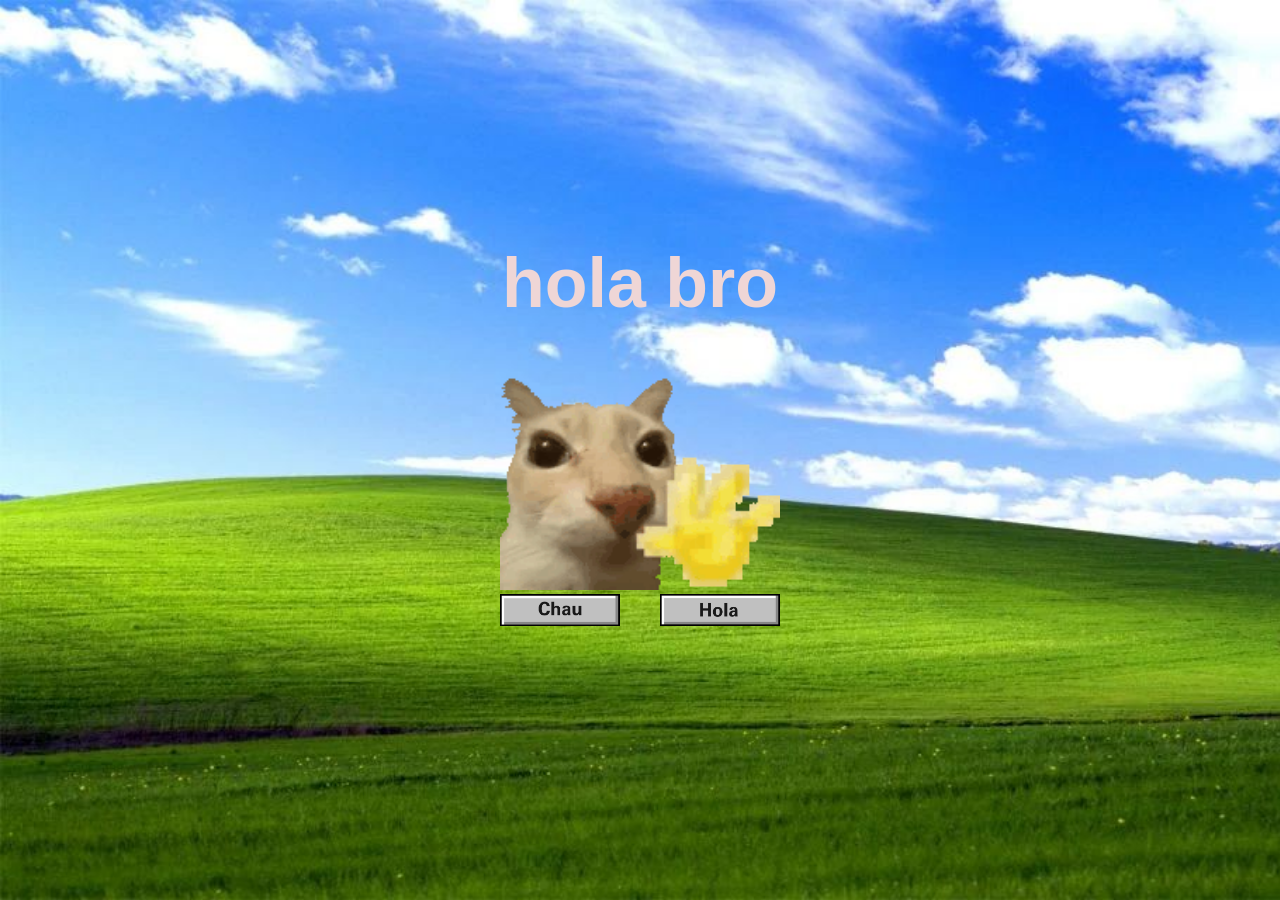
<file: index.html>
<!DOCTYPE html>
<html lang="en">
<head>
    <meta charset="UTF-8">
    <meta name="viewport" content="width=device-width, initial-scale=1.0">
    <link rel="preconnect" href="https://fonts.googleapis.com">
    <link rel="preconnect" href="https://fonts.gstatic.com" crossorigin>
    <link href="https://fonts.googleapis.com/css2?family=Cutive+Mono&family=EB+Garamond:ital,wght@0,400..800;1,400..800&family=Geist+Pixel&family=Pacifico&family=Pixelify+Sans:wght@400..700&display=swap" rel="stylesheet">
    
    <link rel="stylesheet" href="style.css">

    <title>nose</title>
</head>
<body>
    <!--pagina principal-->
    <div id="screen-container">
        <h1>hola bro</h1>
        <img src="waving cat.gif" class="gif-wavingcat" alt="wavingcat">

        <div class="botones1" id="botones-saludo">
            <a href="chau.html">
                <img src="Chau boton.jpg" class="chau" alt="chau">
            </a>
        
            <a href="hola.html">
                <img src="hola boton.jpg" class="hola" alt="hola">
            </a>
        </div>
        
    </div>
    

    <script src="script.js"></script>
</body>
</html>
</file>
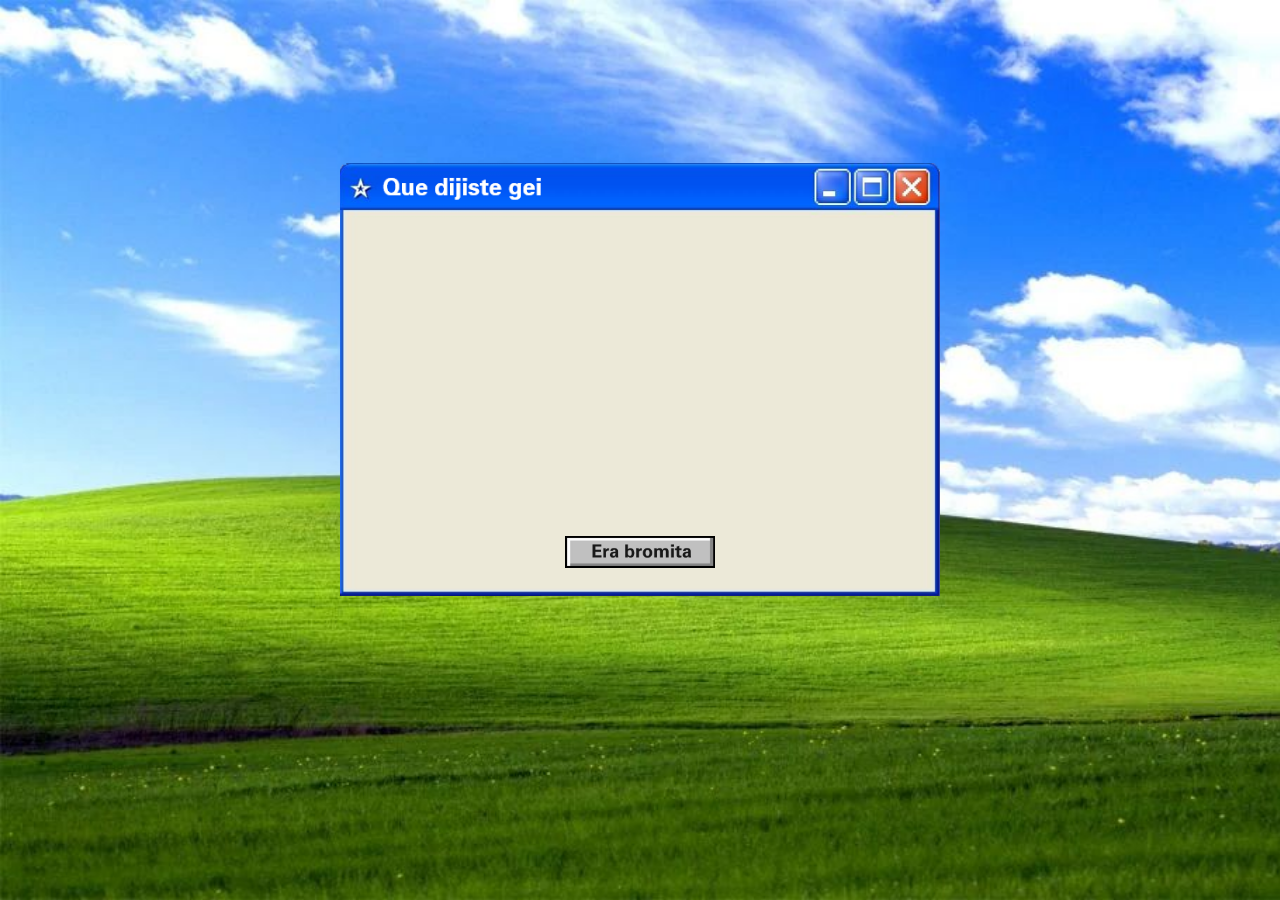
<file: chau.html>
<!DOCTYPE html>
<html lang="en">
<head>
    <meta charset="UTF-8">
    <meta name="viewport" content="width=device-width, initial-scale=1.0">
    <link rel="stylesheet" href="style.css">


    <title>chau</title>

</head>
<body>
    <div class="window2">
        

        <video autoplay="1" loop width="300px" height="270px" margin-left="200px" src="middle finger cat.mp4" id=".middle-finger-cat" ></video>

        <div class="botones2" id="boton-bromita">
            <a href="index.html">
                <img src="bromita boton.jpg" class="bromita" alt="bromita">
            </a>
        </div>
    </div>

     
    <!--pagina chau-->
    <div id="screen2-container">
        
    </div>


</body>
</html>
</file>
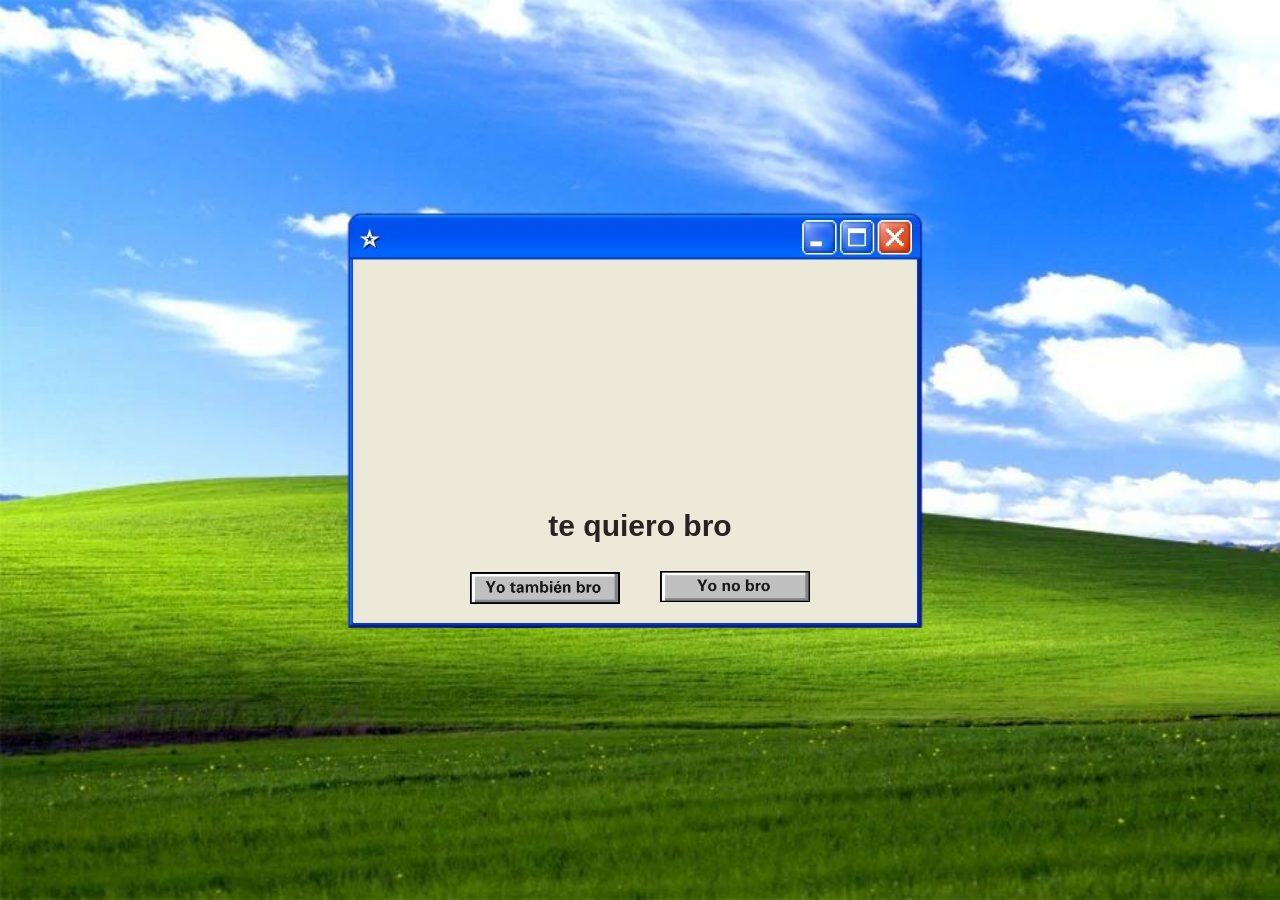
<file: hola.html>
<!DOCTYPE html>
<html lang="en">
<head>
    <meta charset="UTF-8">
    <meta name="viewport" content="width=device-width, initial-scale=1.0">
    <link rel="preconnect" href="https://fonts.googleapis.com">
    <link rel="preconnect" href="https://fonts.gstatic.com" crossorigin>
    <link href="https://fonts.googleapis.com/css2?family=Cutive+Mono&family=EB+Garamond:ital,wght@0,400..800;1,400..800&family=Geist+Pixel&family=Pacifico&family=Pixelify+Sans:wght@400..700&display=swap" rel="stylesheet">

    <link rel="stylesheet" href="style.css">

    <title>hola</title>

</head>
<body>
    <div class="window">
        <video autoplay="1" loop width="300px" height="300px" margin-left="200px" margin-bottom="10px"  src="pochita girando.mp4" id=".pochita-girando" ></video>
        <h2>te quiero bro</h2>
        
        <div class="botones3" id="botones-decision">
            <a href="yo-tambien.html">
                <img src="tambien boton.jpg" class="tambien" alt="tambien">
            </a>
        
            <a href="#" id="random-btn" >
                <img src="yo no boton.jpg" class="yono" alt="yono">
            </a>
        </div>
    </div>

    <script src="script.js"></script>
</body>
</html>
</file>
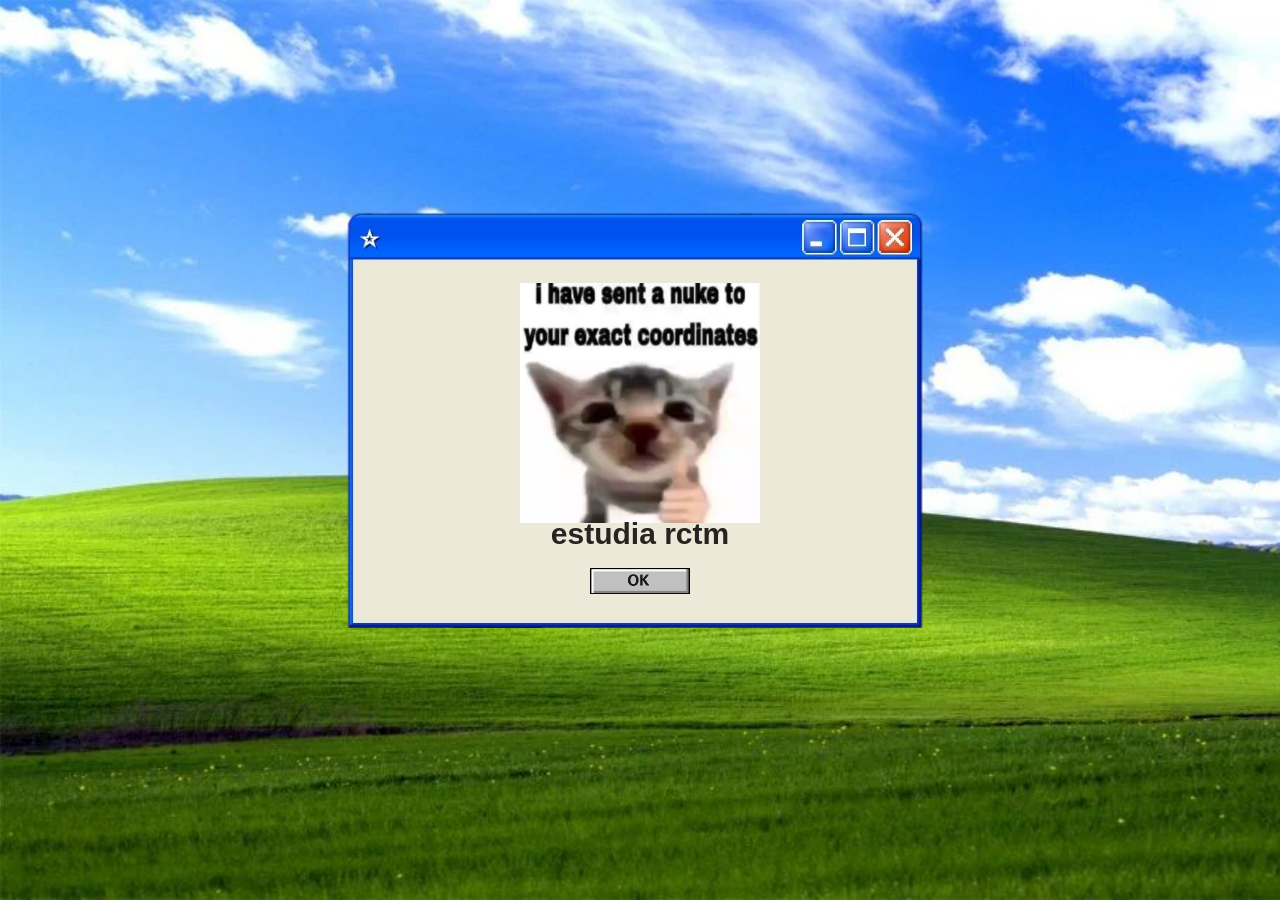
<file: yo-tambien.html>
<!DOCTYPE html>
<html lang="en">
<head>
    <meta charset="UTF-8">
    <meta name="viewport" content="width=device-width, initial-scale=1.0">
    <link rel="preconnect" href="https://fonts.googleapis.com">
    <link rel="preconnect" href="https://fonts.gstatic.com" crossorigin>
    <link href="https://fonts.googleapis.com/css2?family=Cutive+Mono&family=EB+Garamond:ital,wght@0,400..800;1,400..800&family=Geist+Pixel&family=Pacifico&family=Pixelify+Sans:wght@400..700&display=swap" rel="stylesheet">

    <link rel="stylesheet" href="style.css">

    <title>yotambien</title>

</head>
<body>
    <div class="window">
        
        <img width="240px" height="240px" margin-top="70px" src="ke.jpg" alt="ke">
        <h3>estudia rctm</h3>
        
         <div class="botones4" id="botones-ultimo">
            <a href="index.html">
                <img src="ok boton.jpg" class="ok" alt="ok">
            </a>


    </div>

</body>
</html>
</file>
<file: style.css>
h1 {
    text-align: center;
    font-family: "Geist Pixel", sans-serif;
    font-size: 70px;
    color: #efd6d6;
}


body {

    position: relative;
    display: flex;
    justify-content: center;
    align-items: center;
    flex-direction: column;
    background-image: url("landscape.jpg");
    background-repeat: no-repeat;
    background-attachment: fixed;
    background-size: cover;
    height: 90vh;
    
}

/* pagina principal */

.gif-wavingcat {

    width: 280px;
    height: 220px;
}

.botones1 {
    display: flex;
    justify-content: center;
    gap: 40px;
    position: relative;
}

.hola {
    width: 120px;
    height: auto;
    display: inline-block;
    cursor: pointer;
    user-select: none;
    position: relative;
}
.chau {
    width: 120px;
    height: auto;
    display: inline-block;
    cursor: pointer;
    user-select: none;
    position: relative;
}

/* pagina chau */

#screen2-container {
    display: none;
    position: fixed;
    inset: 0;
    justify-content: center;
    align-items: center;
}

.window {
    display: flex;
    flex-direction: column;
    justify-content: center;
    width: 90vw;
    max-width: 600px;
    aspect-ratio: 3/2;
    padding: 20px 20px 100 20px;
    align-items: center;
    background-image: url(window.png);
    background-size: contain;
    background-repeat: no-repeat;
    gap: 1px;
    padding-top: 80px;
    margin-bottom: 50px;
    
}

.window2 {
    display: flex;
    flex-direction: column;
    justify-content: center;
    width: 90vw;
    max-width: 600px;
    aspect-ratio: 3/2;
    padding: 20px 20px 100 20px;
    align-items: center;
    background-image: url(window2.png);
    background-size: contain;
    background-repeat: no-repeat;
    gap: 1px;
    padding-top: 50px;
    margin-bottom: 50px;
    
    
}

.botones2 {
    display: flex;
    justify-content: center;
    position: relative;
}

.bromita {
    width: 150px;
    height: auto;
    display: inline-block;
    cursor: pointer;
    user-select: none;
    position: relative;
    margin: 7% auto;
    margin-bottom: auto;
}

.pochita {
    width: 200px;
    height: 120px;
}

h2 {
    font-size: 30px;
    text-align: center;
    font-family: "Geist Pixel" , sans-serif ;
    color: #282222;
    height: 45px;
    margin-bottom: 10px;
    margin-top: auto;
    
}

/* middle finger cat video */

.middle-finger-cat {
    height: 90hv;

}

.pochita-girando {
    margin-bottom: 100px;
}

.botones3 {
    display: flex;
    justify-content: center;
    position: relative;
    gap: 40px;
    margin-right: 150px;
}

.tambien {
    width: 150px;
    height: auto;
    display: inline-block;
    cursor: pointer;
    user-select: none;
    position: relative;
    margin: 7% auto;
    
    margin-bottom: 20px;
}

.yono {
    z-index: 1;
    transition: transform 0.15s ease;
    cursor: default;
    width: 150px;
    height: auto;
    display: inline-block;
    cursor: default;
    user-select: none;
    position: absolute;
    margin: 5% auto;
    
    margin-bottom:5px;
}

h3 {
    font-size: 30px;
    text-align: center;
    font-family: "Geist Pixel" , sans-serif ;
    color: #282222;
    height: 7px;
    margin-bottom: auto;
    margin: 5% auto;
    margin-top: -7px;
    
}

.botones4 {
    display: flex;
    justify-content: center;
    justify-items: center;
    position: relative;
}

.ok {
    width: 100px;
    height: auto;
    display: inline-block;
    cursor: pointer;
    user-select: none;
    position: relative;
    margin: 7% auto;
    margin-bottom: -25px;
}
</file>
